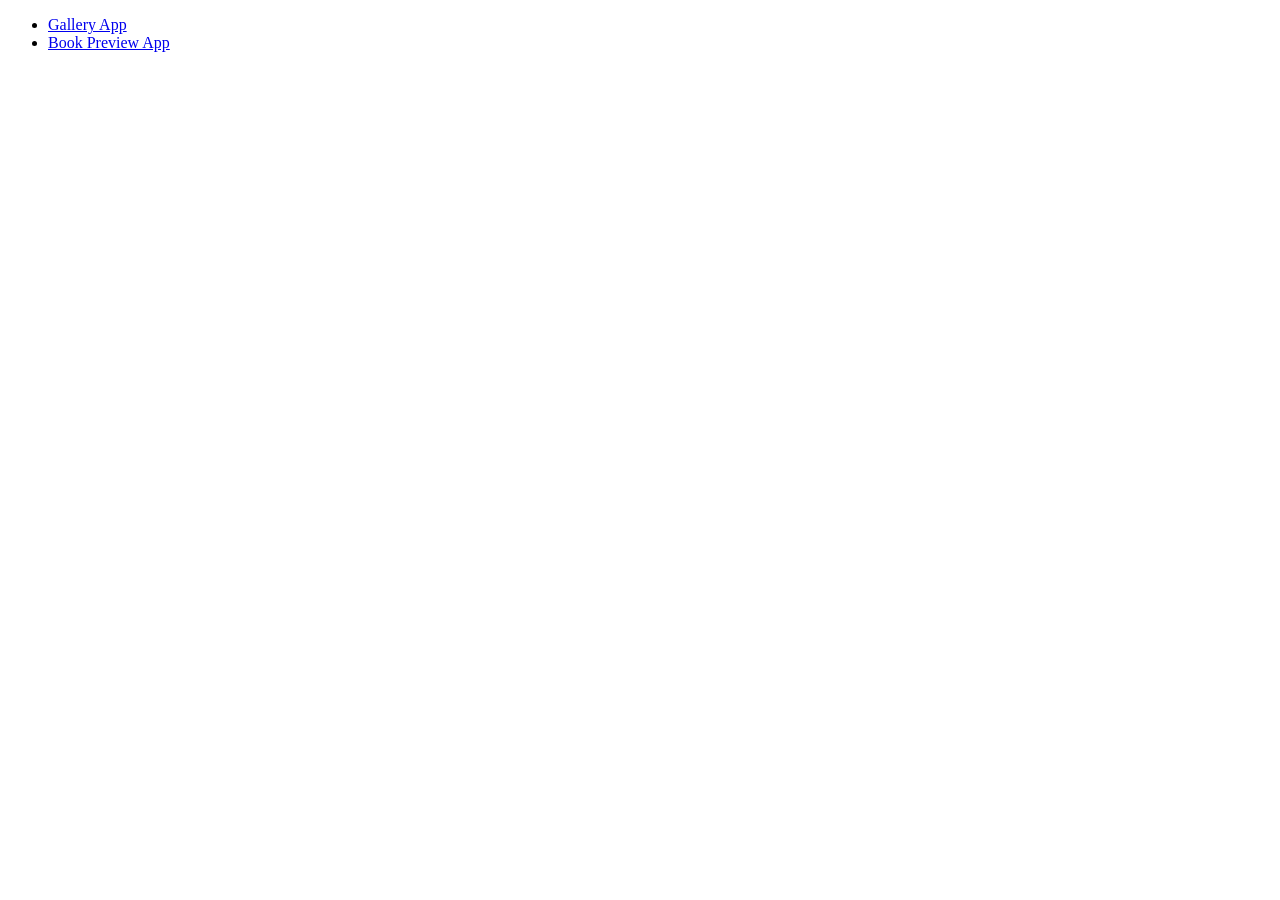
<file: 1. portfolio website/index.html>
<!doctype html>
<html>
<head>
  <title>Portfolio</title>
  <link rel="stylesheet" href="css/style.css">
</head>
<body>
  <nav>
    <ul>
      <li><a href="gallery.html">Gallery App</a></li>
      <li><a href="book-preview.html">Book Preview App</a></li>
    </ul>    
  </nav>
</body>

</html>
</file>
<file: 1. portfolio website/css/style.css>
.gallery {
  display: flex;
  flex-wrap: wrap;
  justify-content: space-between;
  align-items: center; }
  .gallery .image-holder {
    max-width: 300px;
    min-width: 200px;
    max-height: 200px;
    padding: 10px;
    margin: 20px 10px; }
    .gallery .image-holder img {
      max-width: 100%;
      max-height: 190px; }

.popuparea {
  position: fixed;
  top: 0px;
  left: 0px;
  width: 0px;
  height: 0px;
  display: flex;
  align-items: center;
  justify-content: center;
  background-color: rgba(0, 0, 0, 0.8);
  transition: opacity 0.2s ease-in;
  opacity: 0; }
  .popuparea .viewer {
    display: flex;
    flex-wrap: wrap;
    align-items: center;
    transform: translateX(-100%);
    justify-content: center;
    transition: transform 0.3s ease 0.1s; }
    .popuparea .viewer img.rotate-90 {
      transform: translateY(-100%) rotate(90deg);
      transform-origin: left bottom; }
    .popuparea .viewer img.rotate-180 {
      transform: rotate(180deg); }
    .popuparea .viewer img.rotate-270 {
      transform: translateX(-100%) rotate(270deg);
      transform-origin: top right; }
    .popuparea .viewer .toolbar {
      width: 100%;
      text-align: center;
      color: #fff; }
      .popuparea .viewer .toolbar .title {
        color: #fff; }
      .popuparea .viewer .toolbar .btnRotate {
        padding-left: 20px; }
  .popuparea img {
    display: none; }
  .popuparea .popupRemove {
    width: 0px;
    height: 0px; }
  .popuparea .closeImage {
    font-size: 2.5em;
    cursor: pointer;
    position: absolute;
    right: 20px;
    top: 5px;
    color: white; }
  .popuparea.show {
    width: 100%;
    height: 100%;
    opacity: 1; }
    .popuparea.show .viewer {
      transform: translateX(0); }
      .popuparea.show .viewer img {
        display: block;
        max-width: 90%;
        max-height: 90%; }

#txtSearch {
  width: 300px; }

#bookListView {
  text-align: center; }
  #bookListView #bookList {
    display: flex;
    flex-wrap: wrap; }
    #bookListView #bookList .book {
      margin: 5px 10px;
      box-shadow: 0 2px 2px 0 rgba(0, 0, 0, 0.14), 0 3px 1px -2px rgba(0, 0, 0, 0.2), 0 1px 5px 0 rgba(0, 0, 0, 0.12);
      border-radius: 2px;
      width: 150px; }
      #bookListView #bookList .book .title {
        border-top: 1px solid rgba(0, 0, 0, 0.1);
        padding: 10px 20px;
        font-size: 14px;
        max-width: 100%; }
      #bookListView #bookList .book .content {
        padding: 10px 5px;
        height: 150px; }
        #bookListView #bookList .book .content img {
          max-width: 100%;
          max-height: 100%; }
</file>
